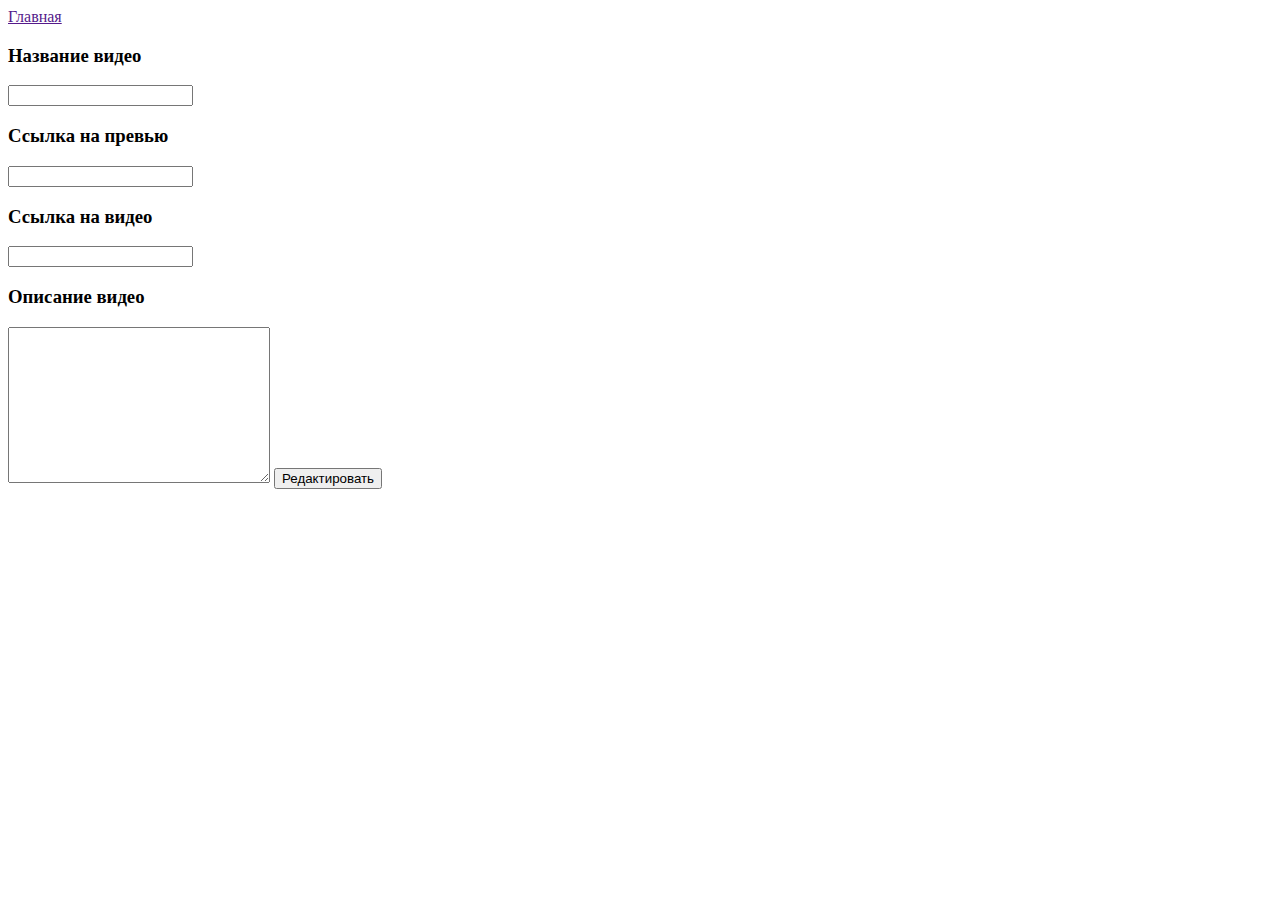
<file: admin/edit.html>
<!DOCTYPE html>
<html lang="en">
<head>
    <meta charset="UTF-8">
    <meta http-equiv="X-UA-Compatible" content="IE=edge">
    <meta name="viewport" content="width=device-width, initial-scale=1.0">
    
    <title>Admin Panel</title>
</head>
<body>
    <header>
        <div class="pod">
            <a href="">Главная</a>
            
        </div>
    </header>

    <!-- <section>
        <div class="oneLeft">
            <div class="sagolovok">
                <h1>Статьи</h1>
            </div>
            
            <div class="article-block">
                <table border="3" width="100%">
                    <!-- Сдесь цыкл foreach 
                    <tr> 
    
                        <td>
                            <a href="Ссылка на статью"><img src="../img/placeholder.jpg" alt="prewiew"> Name create at </a>
                            <br>
                            <a href="удалить ствтью">Удалить</a>
                            <a href="удалить ствтью">Редактировать</a>
                        </td>
    
                        
                    </tr>
                    <tr> 
    
                        <td>
                            <a href="Ссылка на статью"><img src="../img/placeholder.jpg" alt="prewiew"> Name create at </a>
                            <br>
                            <a href="удалить ствтью">Удалить</a>
                            <a href="удалить ствтью">Редактировать</a>
                        </td>
    
                        
                    </tr>
                    
                    <!-- Сдесь цыкл foreach
                </table>
            </div>

        </div>
    </section>
    <style>
        body{
            background-color: rgb(231, 231, 231);
        }
        a{
            color: #000;
            text-decoration: none;
        }
        .sagolovok{
            background-color:#000;
            color: #fff;
            padding-left: 20px;
        }
        section{
            background-color: rgb(255, 255, 255);
            width: 40vw;
        }
        
        
    </style> -->
    <form action="" method="post" >
        <h3>Название видео</h3>
        <input type="text" name="addName">
        <h3>Ссылка на превью</h3>
        <input type="text " name="addPreview">
        <h3>Ссылка на видео</h3>
        <input type="text" name="addVideoLink">
        <h3>Описание видео</h3>
        <textarea name="addDesc" id="addDesc" cols="30" rows="10"></textarea>
        <input type='submit' value='Редактировать' class='button'>
    </form>
</body>
</html>
</file>
